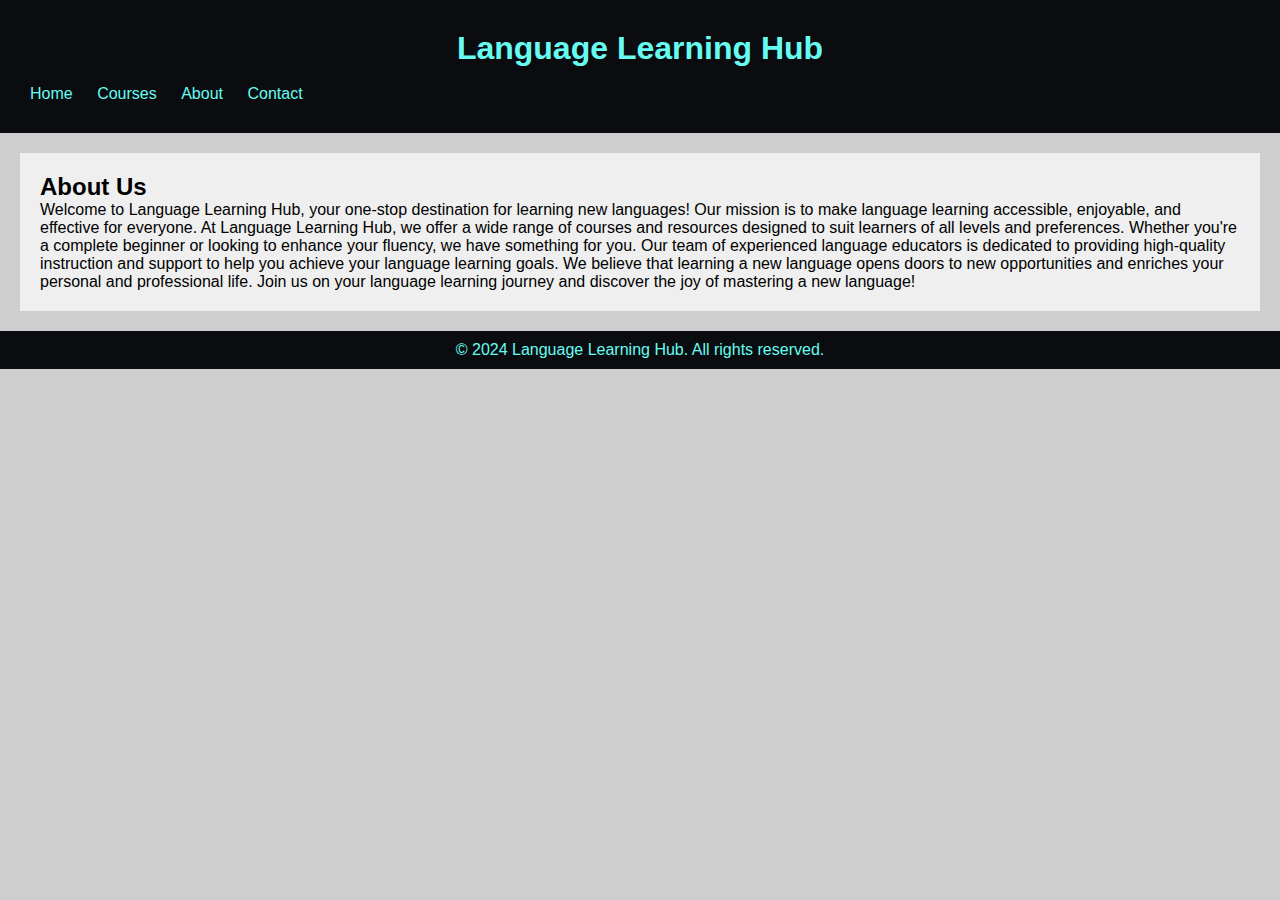
<file: About/About.html>
<!DOCTYPE html>
<html lang="en">

<head>
    <meta charset="UTF-8">
    <meta name="viewport" content="width=device-width, initial-scale=1.0">
    <title>About Us - Language Learning Hub</title>
    <link rel="stylesheet" href="styles.css">
</head>

<body>
    <header>
        <h1 style="text-align: center;">Language Learning Hub</h1>
        &nbsp;&nbsp;&nbsp;&nbsp;&nbsp;&nbsp;&nbsp;&nbsp;&nbsp;&nbsp;&nbsp;&nbsp;&nbsp;&nbsp;&nbsp;&nbsp;&nbsp;&nbsp;&nbsp;&nbsp;&nbsp;&nbsp;&nbsp;&nbsp;&nbsp;&nbsp;&nbsp;&nbsp;&nbsp;&nbsp;&nbsp;&nbsp;&nbsp;&nbsp;&nbsp;&nbsp;&nbsp;&nbsp;&nbsp;&nbsp;&nbsp;&nbsp;&nbsp;&nbsp;&nbsp;&nbsp;&nbsp;&nbsp;&nbsp;&nbsp;&nbsp;&nbsp;&nbsp;&nbsp;&nbsp;&nbsp;&nbsp;&nbsp;&nbsp;&nbsp;&nbsp;&nbsp;&nbsp;&nbsp;&nbsp;&nbsp;&nbsp;&nbsp;&nbsp;&nbsp;&nbsp;&nbsp;&nbsp;

        <nav>
            <ul>
                <li><a href="../index.html" class="">Home</a></li>
                <li><a href="../Courses/course.html">Courses</a></li>
                <li><a href="About.html">About</a></li>
                <li><a href="../Contact/contact.html">Contact</a></li>
            </ul>
        </nav>
    </header>
    <main>
        <section id="about">
            <h2>About Us</h2>
            <p>Welcome to Language Learning Hub, your one-stop destination for learning new languages! Our mission is to
                make language learning accessible, enjoyable, and effective for everyone.
                At Language Learning Hub, we offer a wide range of courses and resources designed to suit learners of
                all levels and preferences. Whether you're a complete beginner or looking to enhance your fluency, we
                have something for you.
                Our team of experienced language educators is dedicated to providing high-quality instruction and
                support to help you achieve your language learning goals. We believe that learning a new language opens
                doors to new opportunities and enriches your personal and professional life.
                Join us on your language learning journey and discover the joy of mastering a new language!</p>
        </section>
    </main>
    <footer>
        <p>&copy; 2024 Language Learning Hub. All rights reserved.</p>
    </footer>
</body>

</html>
</file>
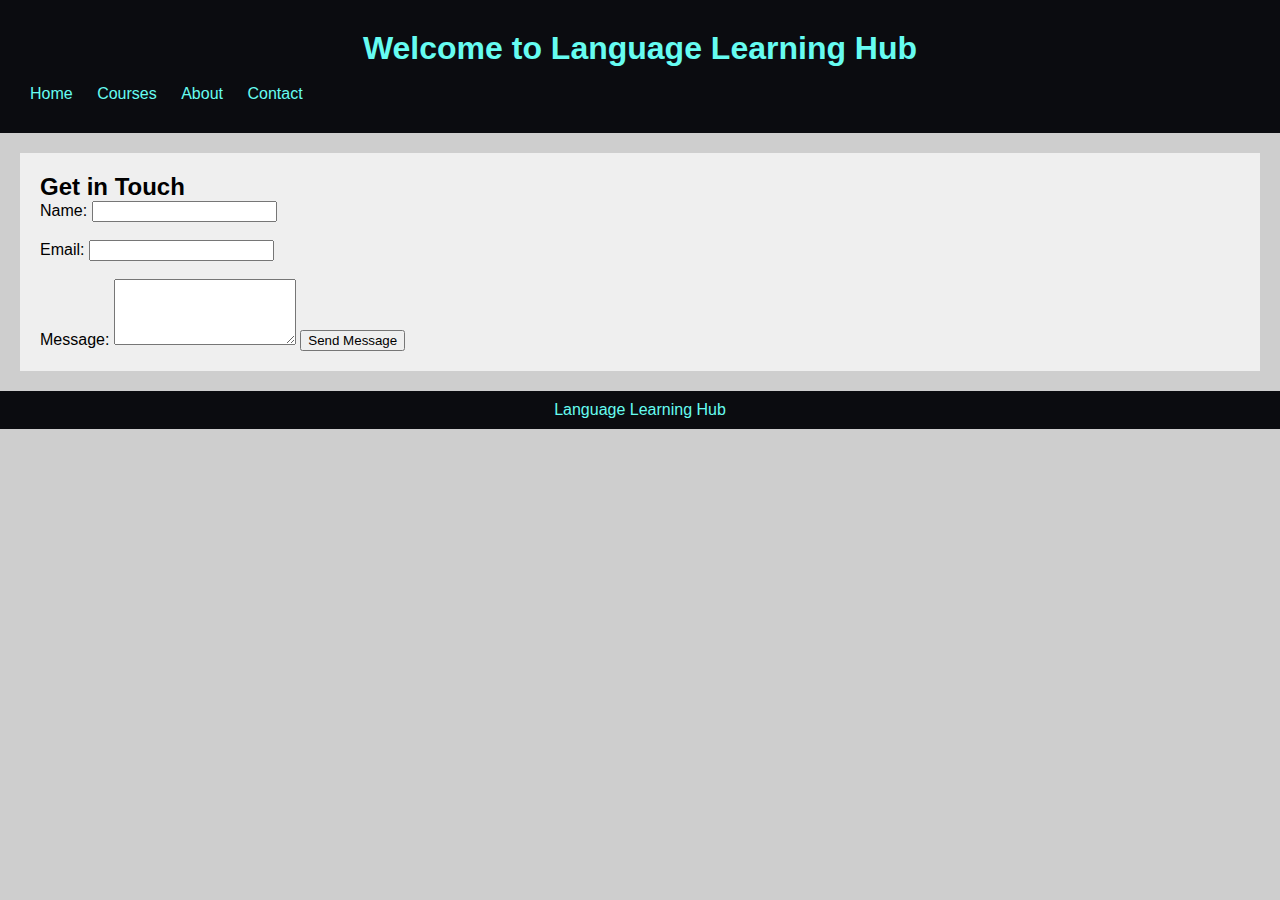
<file: Contact/contact.html>
<!DOCTYPE html>
<html lang="en">

<head>
    <meta charset="UTF-8">
    <meta name="viewport" content="width=device-width, initial-scale=1.0">
    <title>Contact us - Language Learning Hub</title>
    <link rel="stylesheet" href="Styles.css">
</head>

<body>
    <header>
        <h1 style="text-align: center;">Welcome to Language Learning Hub</h1>
        &nbsp;&nbsp;&nbsp;&nbsp;&nbsp;&nbsp;&nbsp;&nbsp;&nbsp;&nbsp;&nbsp;&nbsp;&nbsp;&nbsp;&nbsp;&nbsp;&nbsp;&nbsp;&nbsp;&nbsp;&nbsp;&nbsp;&nbsp;&nbsp;&nbsp;&nbsp;&nbsp;&nbsp;&nbsp;&nbsp;&nbsp;&nbsp;&nbsp;&nbsp;&nbsp;&nbsp;&nbsp;&nbsp;&nbsp;&nbsp;&nbsp;&nbsp;&nbsp;&nbsp;&nbsp;&nbsp;&nbsp;&nbsp;&nbsp;&nbsp;&nbsp;&nbsp;&nbsp;&nbsp;&nbsp;&nbsp;&nbsp;&nbsp;&nbsp;&nbsp;&nbsp;&nbsp;&nbsp;&nbsp;&nbsp;&nbsp;&nbsp;&nbsp;&nbsp;&nbsp;&nbsp;&nbsp;&nbsp;
        <nav>
            <ul>
                <li><a href="../index.html" class="">Home</a></li>
                <li><a href="../Courses/course.html">Courses</a></li>
                <li><a href="../About/About.html" class="active">About</a></li>
                <li><a href="contact.html">Contact</a></li>
            </ul>
        </nav>
    </header>
    <main>
        <div class="container">
            <section>
                <h2>Get in Touch</h2>
                <form action="submit_contact_form.php" method="POST">
                    <label for="name">Name:</label>
                    <input type="text" id="name" name="name" required>
                    <br><br>
                    <label for="email">Email:</label>
                    <input type="email" id="email" name="email" required>
                    <br>
                    <br>
                    <label for="message">Message:</label>
                    <textarea id="message" name="message" rows="4" required></textarea>
                    
                    <button type="submit">Send Message</button>
                </form>
            </section>
        </div>
    </main>
    <footer>
        <p> Language Learning Hub</p>
    </footer>
</body>

</html>
</file>
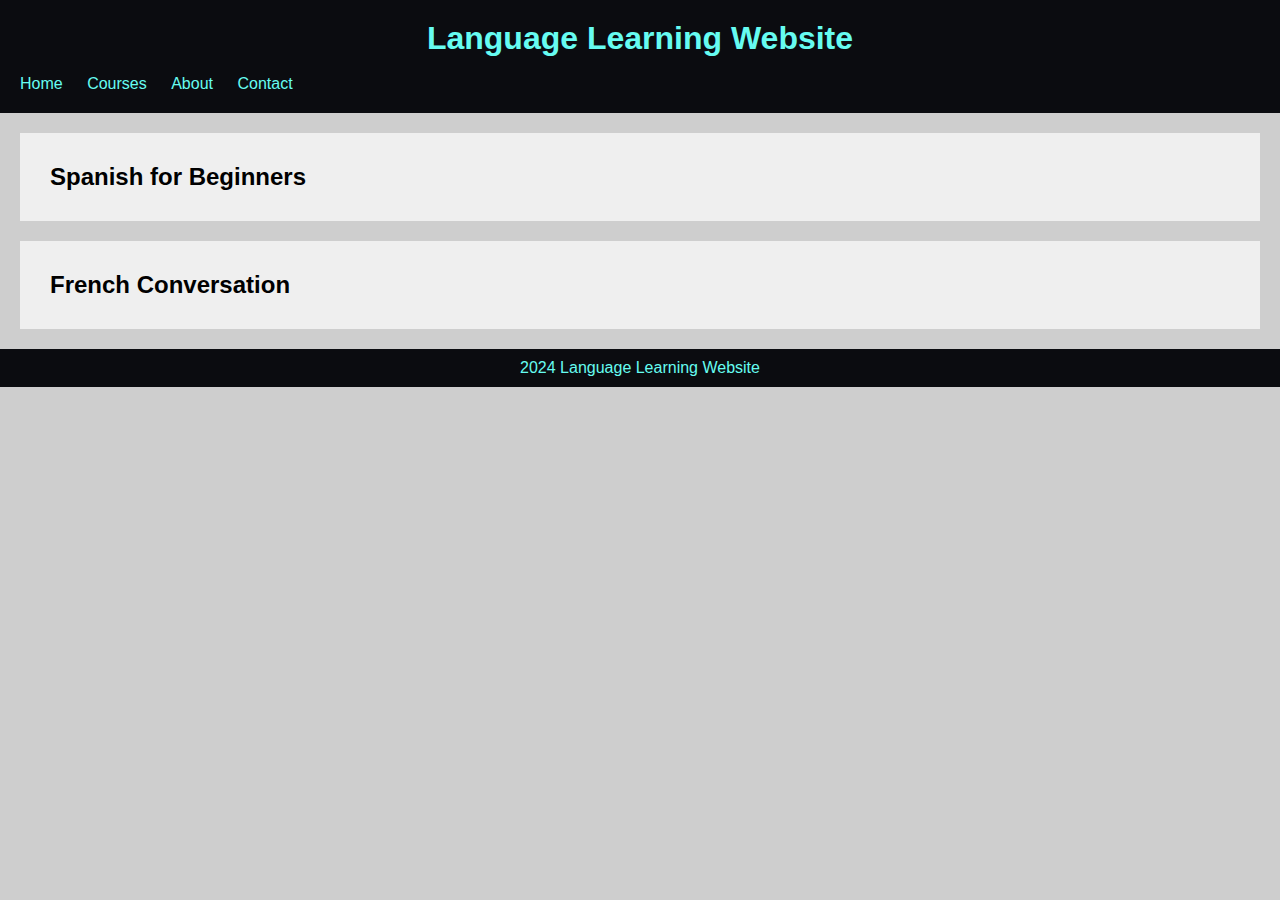
<file: Courses/course.html>
<!DOCTYPE html>
<html lang="en">
<head>
    <meta charset="UTF-8">
    <meta name="viewport" content="width=device-width, initial-scale=1.0">
    <title>Language Learning Website</title>
    <link rel="stylesheet" href="styles.css">
</head>
<body>
    <header>
        <h1 style="text-align: center;">Language Learning Website</h1>
        &nbsp;&nbsp;&nbsp;&nbsp;&nbsp;&nbsp;&nbsp;&nbsp;&nbsp;&nbsp;&nbsp;&nbsp;&nbsp;&nbsp;&nbsp;&nbsp;&nbsp;&nbsp;&nbsp;&nbsp;&nbsp;&nbsp;&nbsp;&nbsp;&nbsp;&nbsp;&nbsp;&nbsp;&nbsp;&nbsp;&nbsp;&nbsp;&nbsp;&nbsp;&nbsp;&nbsp;&nbsp;&nbsp;&nbsp;&nbsp;&nbsp;&nbsp;&nbsp;&nbsp;&nbsp;&nbsp;&nbsp;&nbsp;&nbsp;&nbsp;&nbsp;&nbsp;&nbsp;&nbsp;&nbsp;&nbsp;&nbsp;&nbsp;&nbsp;&nbsp;&nbsp;&nbsp;&nbsp;&nbsp;&nbsp;&nbsp;&nbsp;&nbsp;&nbsp;&nbsp;&nbsp;&nbsp;&nbsp;
        <nav>
            <ul>
                <li><a href="../index.html">Home</a></li>
                <li><a href="course.html">Courses</a></li>
                <li><a href="../About/About.html">About</a></li>
                <li><a href="../Contact/contact.html">Contact</a></li>
            </ul>
        </nav>
    </header>

    <section class="course">
        <h2>Spanish for Beginners</h2>
    </section>

    <section class="course">
        <h2>French Conversation</h2>
    </section>

    <footer>
        <p>2024 Language Learning Website</p>
    </footer>
</body>
</html>
</file>
<file: About/styles.css>
/* Reset default browser styles */
body, h1, h2, p, ul, li {
    margin: 0;
    padding: 0;
}

/* Apply basic styles */
body {
    font-family: Arial, sans-serif;
    background-color: #cecece;
}

header {
    background-color: #0B0C10;
    color: #66fcf1;
    padding: 30px;
}

header h1 {
    margin: 0;
}

nav ul {
    list-style-type: none;
}

nav ul li {
    display: inline;
    margin-right: 20px;
}

nav ul li a {
    color: #66fcf1;
    text-decoration: none;
}

section {
    background-color: #ffffffad;
    margin: 20px;
    padding: 20px;
}

footer {
    background-color: #0B0C10;
    color: #66fcf1;
    text-align: center;
    padding: 10px;
}
</file>
<file: Contact/Styles.css>
/* Reset default browser styles */
body, h1, h2, p, ul, li {
    margin: 0;
    padding: 0;
}

/* Apply basic styles */
body {
    font-family: Arial, sans-serif;
    background-color: #cecece;
}

header {
    background-color: #0B0C10;
    color: #66fcf1;
    padding: 30px;
}

header h1 {
    margin: 0;
}

nav ul {
    list-style-type: none;
}

nav ul li {
    display: inline;
    margin-right: 20px;
}

nav ul li a {
    color: #66fcf1;
    text-decoration: none;
}


section {
    background-color: #ffffffad;
    margin: 20px;
    padding: 20px;
}

footer {
    background-color: #0B0C10;
    color: #66fcf1;
    text-align: center;
    padding: 10px;
}
</file>
<file: Courses/styles.css>
/* Reset default browser styles */
body, h1, h2, p, ul, li {
    margin: 0;
    padding: 0;
}

/* Apply basic styles */
body {
    font-family: Arial, sans-serif;
    background-color: #cecece;
}

header {
    background-color: #0B0C10;
    color: #66fcf1;
    padding: 20px;
}

header h1 {
    margin: 0;
}

nav ul {
    list-style-type: none;
}

nav ul li {
    display: inline;
    margin-right: 20px;
}

nav ul li a {
    color: #66fcf1;
    text-decoration: none;
}

section {
    background-color: #ffffffad;
    margin: 20px;
    padding: 30px;
}

footer {
    background-color: #0B0C10;
    color: #66fcf1;
    text-align: center;
    padding: 10px;
}
</file>
